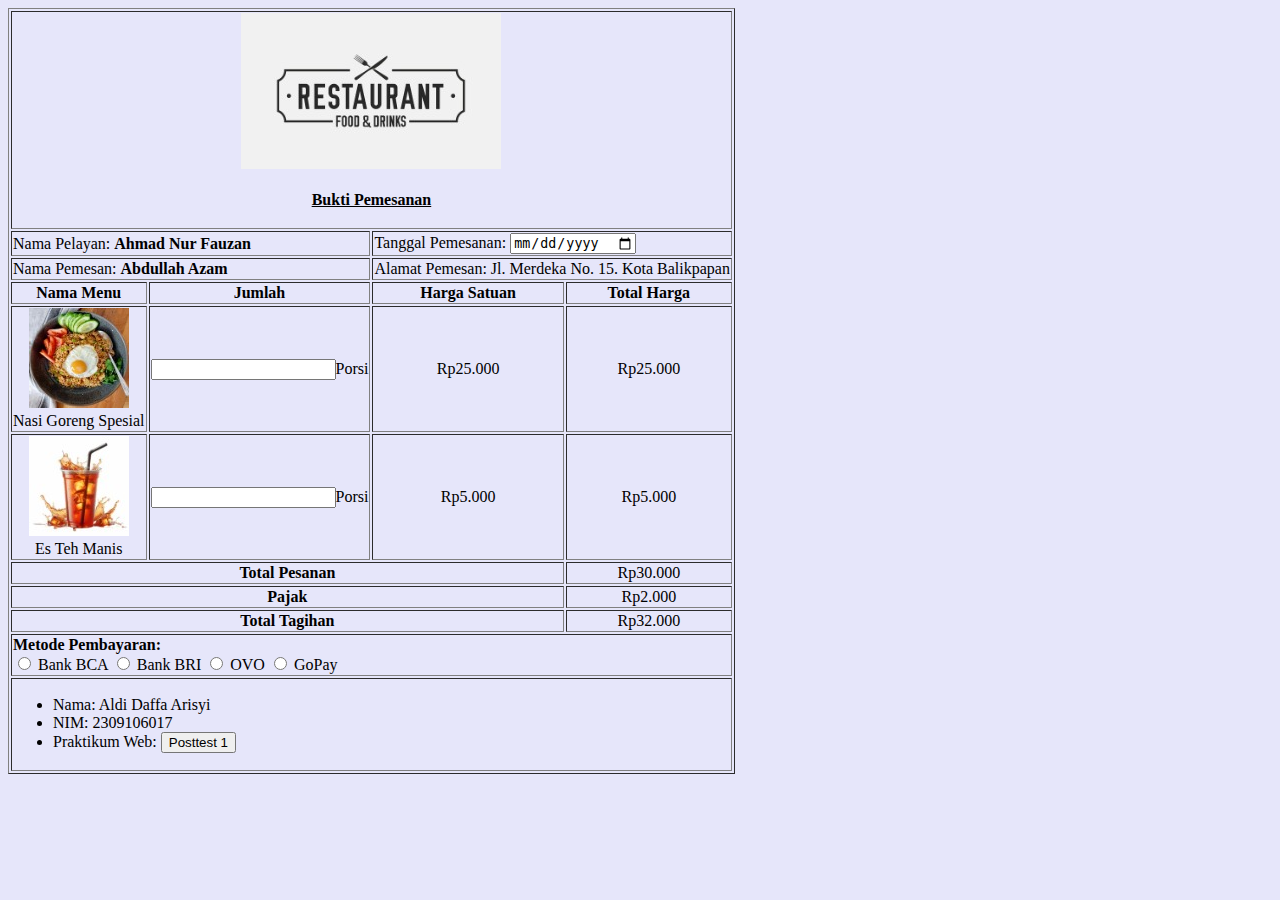
<file: Posttest_WEB_1/index.html>
<!DOCTYPE html>
<html lang="en">
<head>
    <meta charset="UTF-8">
    <meta name="viewport" content="width=device-width, initial-scale=1.0">
    <title>Restaurant Food & Drink</title>
    <link rel="icon" href="logo-resto.jpeg">
</head>
<body style="background-color: lavender;">
    <table border="1">
        <tr>
            <th colspan="4"><img src="logo-resto.jpeg" alt="Logo Restoran"><br><br><u>Bukti Pemesanan</u><br><br></th>
        </tr>
        <tr>
            <th colspan="2" style="text-align: left; font-weight: normal;">Nama Pelayan: <b>Ahmad Nur Fauzan</b></th>
            <th colspan="2" style="text-align: left; font-weight: normal"><form action="">Tanggal Pemesanan: <input type="date"></form></th>
            
        </tr>
        <tr>
            <th colspan="2" style="text-align: left; font-weight: normal">Nama Pemesan: <b>Abdullah Azam</b></th>
            <th colspan="2" style="text-align: left; font-weight: normal">Alamat Pemesan: Jl. Merdeka No. 15. Kota Balikpapan</th>
        </tr>
        <tr>
            <td style="text-align: center;"><b>Nama Menu</b></td>
            <td style="text-align: center;"><b>Jumlah</b></td>
            <td style="text-align: center;"><b>Harga Satuan</b></td>
            <td style="text-align: center;"><b>Total Harga</b></td>
        </tr>
        <tr>
            <td style="text-align: center;"><img src="nasi-goreng.jpeg" alt="Nasi Goreng Spesial"><br>Nasi Goreng Spesial</td>
            <td><form action=""><input type="text">Porsi</form></td>
            <td style="text-align: center;">Rp25.000</td>
            <td style="text-align: center;">Rp25.000</td>
        </tr>
        <tr>
            <td style="text-align: center;"><img src="es-teh-manis.jpeg" alt="Es Teh Manis"><br>Es Teh Manis</td>
            <td><form action=""><input type="text">Porsi</form></td>
            <td style="text-align: center;">Rp5.000</td>
            <td style="text-align: center;">Rp5.000</td>
        </tr>

        <tr><th colspan="3">Total Pesanan</th> <td style="text-align: center;">Rp30.000</td></tr>
        <tr><th colspan="3">Pajak</th> <td style="text-align: center;">Rp2.000</td></tr>
        <tr><th colspan="3">Total Tagihan</th> <td style="text-align: center;">Rp32.000</td></tr>
        
        <tr>
            <th colspan="4" style="text-align: left; font-weight: normal;">
                <b>Metode Pembayaran:</b> <br>
                <form action="">
                    <input type="radio" name="Metode Pembayaran"> Bank BCA
                    <input type="radio" name="Metode Pembayaran"> Bank BRI
                    <input type="radio" name="Metode Pembayaran"> OVO
                    <input type="radio" name="Metode Pembayaran"> GoPay
                </form>
                
            </th>
        </tr>
        <tr>
            <th colspan="4" style="text-align: left; font-weight: normal;">
                <ul>
                    <li>Nama: Aldi Daffa Arisyi</li>
                    <li>NIM: 2309106017</li>
                    <li>Praktikum Web: <a href="https://classroom.google.com/c/NzA1MzMyNzkzODU2/a/NzExMzgzNjYzOTIz/details" target="_blank"><button>Posttest 1</button></a></li>
                </ul>
            </th>
        </tr>
    </table>
</body>
</html>
</file>
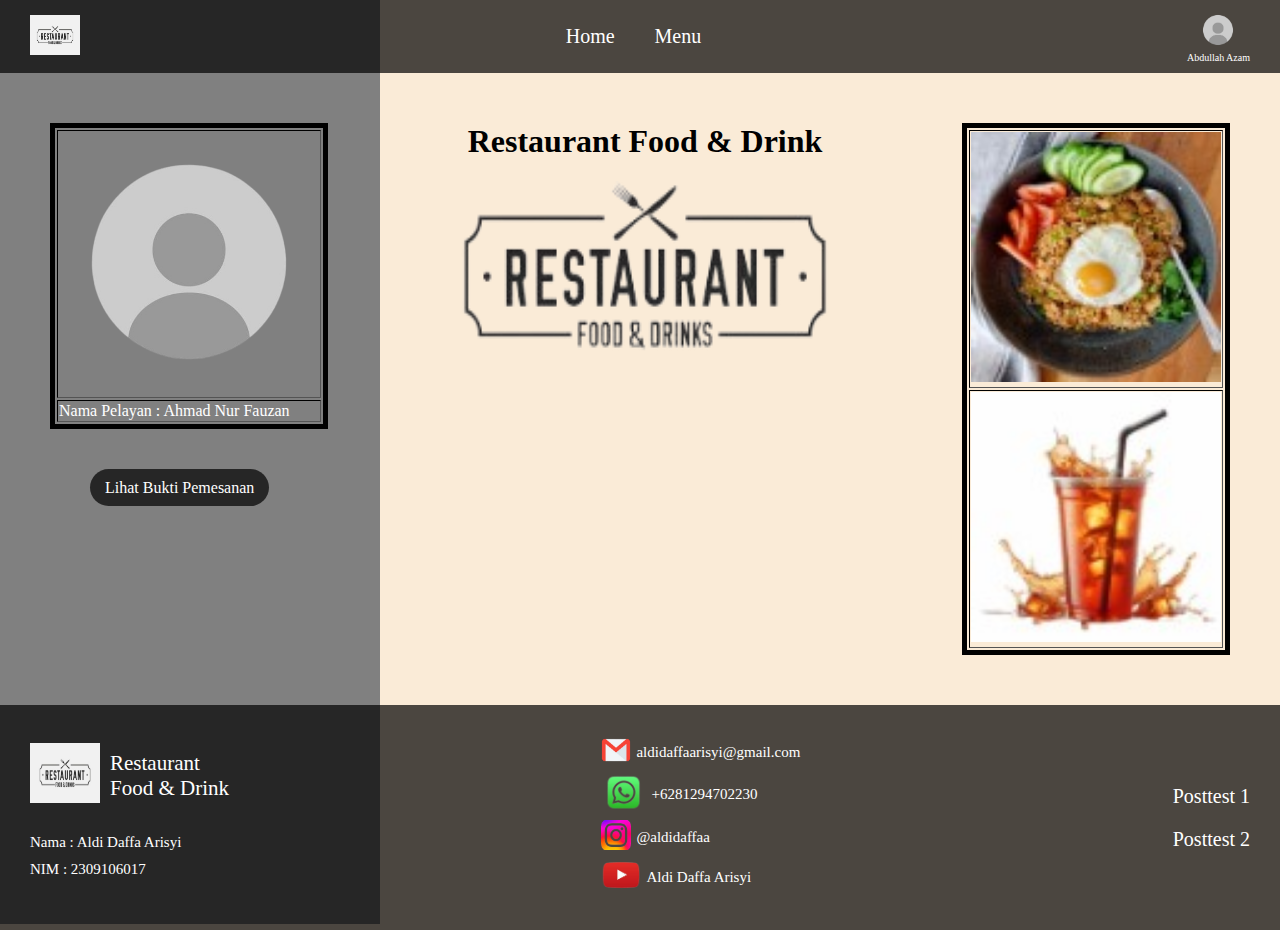
<file: Posttest_WEB_2/index.html>
<!DOCTYPE html>
<html lang="en">
<head>
    <meta charset="UTF-8">
    <meta name="viewport" content="width=device-width, initial-scale=1.0">
    <title>Home</title>
    <link rel="icon" href="assets/logo-resto.jpeg">
    <link rel="stylesheet" href="style/styles.css">
</head>
<body>
    <nav class="header-section">
        <a href="index.html">
            <img src="assets/logo-resto.jpeg" alt="Logo Restaurant" width="50px" height="40px">
        </a>
        
        <menu class="header-list">
            <li class="header-item">
                <a href="index.html">Home</a>
            </li>

            <li class="header-item">
                <a href="menu.html">Menu</a>
            </li>

        </menu>
        
        <a href="profile.html" class="profile">
            <img src="assets/profile.png" alt="Foto Profil" width="40px" height="40px"><br>
            Abdullah Azam
        </a>
    </nav>

    <main class="main-section">
        
        <div class="main-container">
            <div class="side-bar"></div>
            <table border="1" class="main-left-table">
                <tr>
                    <td class="main-profile">
                        <img src="assets/profile.png" alt="Profile Pelayan" width="260px" height="260px">
                    </td>
                </tr>
                <tr>
                    <td>
                        Nama Pelayan : Ahmad Nur Fauzan
                    </td>
                </tr>
            </table>

            <a href="Bukti_Pemesanan.html" class="main-button">Lihat Bukti Pemesanan</a>
        </div>

        <div class="main-container">
            <h1 class="main-title">
                Restaurant Food & Drink
            </h1>
            <img src="assets/logo-resto-no-bag.png" alt="Logo" width="500px" height="180px">
            
                   
        </div>
        
        <div class="main-container">
            <table border="1" class="right-table">
                <tr>
                    <td>
                        <img src="assets/nasi-goreng.jpeg" alt="Nasi Goreng" width="250px" height="250px"><br>
                    </td>
                </tr>
                <tr>
                    <td>
                        <img src="assets/es-teh-manis.jpeg" alt="Es Teh" width="250px" height="250px"><br>
                    </td>
                </tr>
            </table>
        </div>
    </main>
    
    <footer class="footer-section">
        <div class="footer-container">
            <figure class="footer-image">
                <a href="index.html"><img src="assets/logo-resto.jpeg" alt="logo-resto" width="70" height="60"></a>
                <figcaption>
                    Restaurant <br>Food & Drink
                </figcaption>
            </figure>
            <menu class="footer-left-list">
                <li>
                    Nama : Aldi Daffa Arisyi
                </li>
                <li>
                    NIM : 2309106017
                </li>
            </menu>
        </div>
        <div class="footer-container">
            <menu class="footer-center-list">
                <figure class="footer-center-image">
                    <a href="https://mail.google.com/mail/u/0/?tab=rm&ogbl#inbox" target="_blank"><img src="assets/email.png" alt="logo-resto" width="30px" height="30px"></a>
                    <a href="https://mail.google.com/mail/u/0/?tab=rm&ogbl#inbox" target="_blank"><figcaption>aldidaffaarisyi@gmail.com</figcaption></a>
                </figure>
                
                <figure class="footer-center-image">
                    <a href="https://wa.me/+6281294702230" target="_blank"><img src="assets/whatapp.png" alt="logo-resto" width="45px" height="45px" style="right: 10px;"></a>
                    <a href="https://wa.me/+6281294702230" target="_blank"><figcaption>+6281294702230</figcaption></a>
                </figure>

                <figure class="footer-center-image">
                    <a href="https://www.instagram.com/aldidaffaa" target="_blank"><img src="assets/instagram.png" alt="logo-resto" width="30px" height="30px"></a>
                    <a href="https://www.instagram.com/aldidaffaa" target="_blank"><figcaption>@aldidaffaa</figcaption></a>
                </figure>

                <figure class="footer-center-image">
                    <a href="https://www.youtube.com/@aldidaffaarisyi1869" target="_blank"><img src="assets/youtube.png" alt="logo-resto" width="40px" height="40px"></a>
                    <a href="https://www.youtube.com/@aldidaffaarisyi1869" target="_blank"><figcaption>Aldi Daffa Arisyi</figcaption></a>
                </figure>
            
            </menu>
        </div>
        <div class="footer-container">
            <menu class="footer-right-list">
                <li>
                    <a href="https://classroom.google.com/c/NzA1MzMyNzkzODU2/a/NzExMzgzNjYzOTIz/details" target="blank">Posttest 1</a>
                </li>
                <li>
                    <a href="https://classroom.google.com/c/NzA1MzMyNzkzODU2/a/NzA2MTI4ODE2NDYz/details" target="blank">Posttest 2</a>
                </li>
            </menu>
        </div>
    </footer>
</body>
</html>
</file>
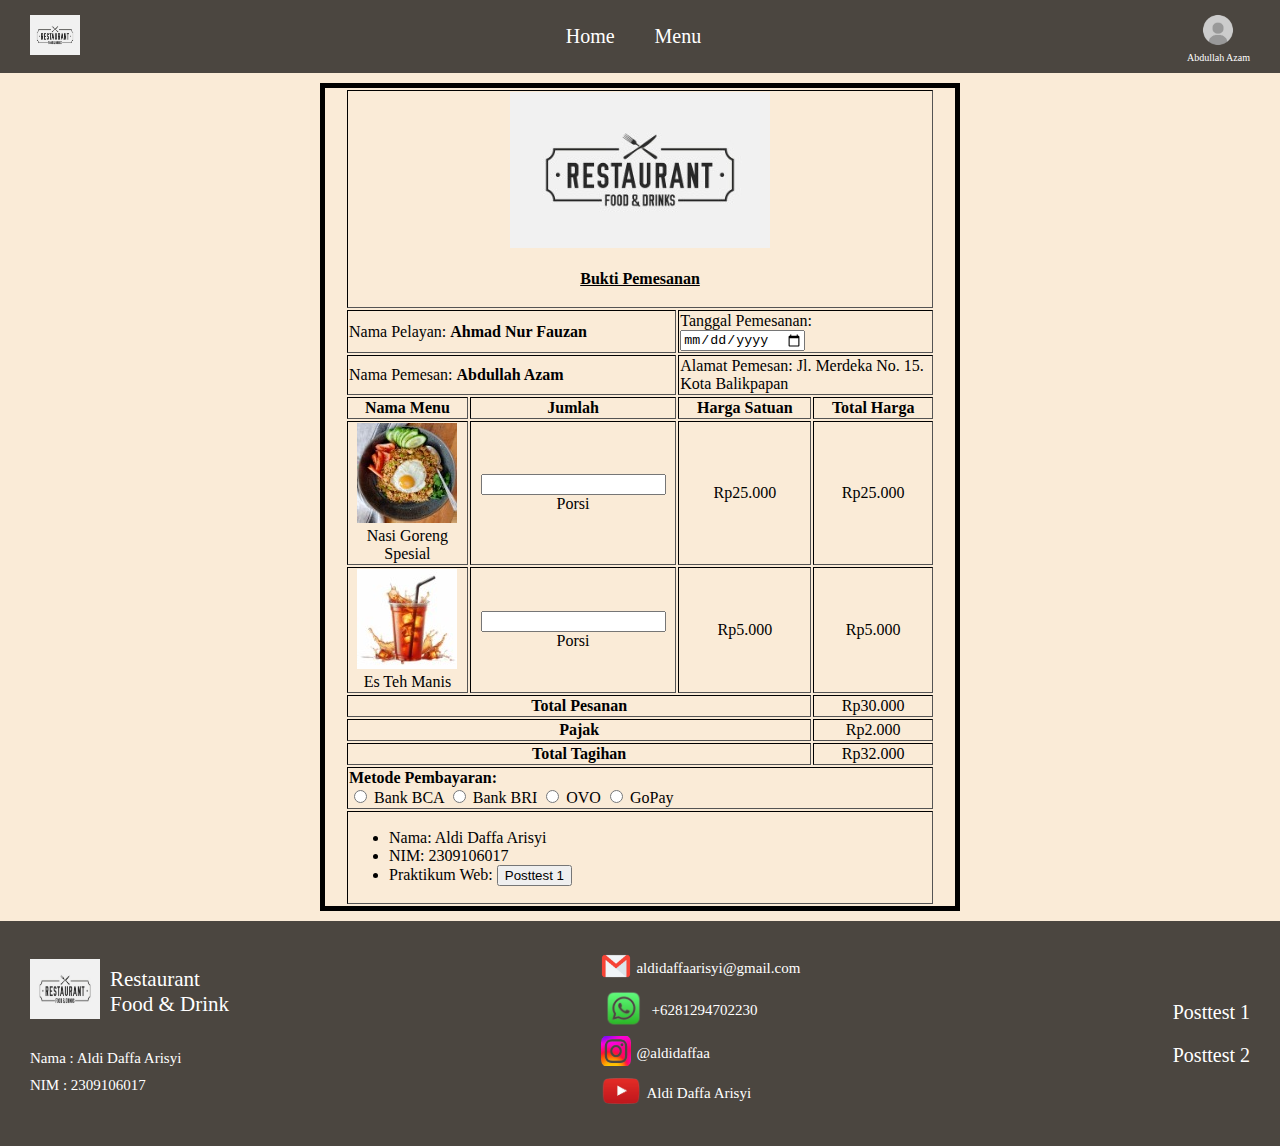
<file: Posttest_WEB_2/Bukti_Pemesanan.html>
<!DOCTYPE html>
<html lang="en">
<head>
    <meta charset="UTF-8">
    <meta name="viewport" content="width=device-width, initial-scale=1.0">
    <title>Pemesanan</title>
    <link rel="icon" href="assets/logo-resto.jpeg">
    <link rel="stylesheet" href="style/styles.css">
</head>
<body>
    <nav class="header-section">
        <a href="index.html">
            <img src="assets/logo-resto.jpeg" alt="Logo Restaurant" width="50px" height="40px">
        </a>
        
        <menu class="header-list">
            <li class="header-item">
                <a href="index.html">Home</a>
            </li>

            <li class="header-item">
                <a href="menu.html">Menu</a>
            </li>

        </menu>
        
        <a href="profile.html" class="profile">
            <img src="assets/profile.png" alt="Foto Profil" width="40px" height="40px"><br>
            Abdullah Azam
        </a>
    </nav>
    
    <table border="1" class="table-section">
        <tr>
            <th colspan="4"><img src="assets/logo-resto.jpeg" alt="Logo Restoran"><br><br><u>Bukti Pemesanan</u><br><br></th>
        </tr>
        <tr>
            <th colspan="2" style="text-align: left; font-weight: normal;">Nama Pelayan: <b>Ahmad Nur Fauzan</b></th>
            <th colspan="2" style="text-align: left; font-weight: normal"><form action="">Tanggal Pemesanan: <input type="date"></form></th>
            
        </tr>
        <tr>
            <th colspan="2" style="text-align: left; font-weight: normal">Nama Pemesan: <b>Abdullah Azam</b></th>
            <th colspan="2" style="text-align: left; font-weight: normal">Alamat Pemesan: Jl. Merdeka No. 15. Kota Balikpapan</th>
        </tr>
        <tr>
            <td style="text-align: center;"><b>Nama Menu</b></td>
            <td style="text-align: center;"><b>Jumlah</b></td>
            <td style="text-align: center;"><b>Harga Satuan</b></td>
            <td style="text-align: center;"><b>Total Harga</b></td>
        </tr>
        <tr>
            <td style="text-align: center;"><img src="assets/nasi-goreng.jpeg" alt="Nasi Goreng Spesial"><br>Nasi Goreng Spesial</td>
            <td><form action=""><input type="text">Porsi</form></td>
            <td style="text-align: center;">Rp25.000</td>
            <td style="text-align: center;">Rp25.000</td>
        </tr>
        <tr>
            <td style="text-align: center;"><img src="assets/es-teh-manis.jpeg" alt="Es Teh Manis"><br>Es Teh Manis</td>
            <td><form action=""><input type="text">Porsi</form></td>
            <td style="text-align: center;">Rp5.000</td>
            <td style="text-align: center;">Rp5.000</td>
        </tr>

        <tr><th colspan="3">Total Pesanan</th> <td style="text-align: center;">Rp30.000</td></tr>
        <tr><th colspan="3">Pajak</th> <td style="text-align: center;">Rp2.000</td></tr>
        <tr><th colspan="3">Total Tagihan</th> <td style="text-align: center;">Rp32.000</td></tr>
        
        <tr>
            <th colspan="4" style="text-align: left; font-weight: normal;">
                <b>Metode Pembayaran:</b> <br>
                <form action="">
                    <input type="radio" name="Metode Pembayaran"> Bank BCA
                    <input type="radio" name="Metode Pembayaran"> Bank BRI
                    <input type="radio" name="Metode Pembayaran"> OVO
                    <input type="radio" name="Metode Pembayaran"> GoPay
                </form>
                
            </th>
        </tr>
        <tr>
            <th colspan="4" style="text-align: left; font-weight: normal;">
                <ul>
                    <li>Nama: Aldi Daffa Arisyi</li>
                    <li>NIM: 2309106017</li>
                    <li>Praktikum Web: <a href="https://classroom.google.com/c/NzA1MzMyNzkzODU2/a/NzExMzgzNjYzOTIz/details" target="_blank"><button>Posttest 1</button></a></li>
                </ul>
            </th>
        </tr>
    </table>

    <footer class="footer-section">
        <div class="footer-container">
            <figure class="footer-image">
                <a href="index.html"><img src="assets/logo-resto.jpeg" alt="logo-resto" width="70" height="60"></a>
                <figcaption>
                    Restaurant <br>Food & Drink
                </figcaption>
            </figure>
            <menu class="footer-left-list">
                <li>
                    Nama : Aldi Daffa Arisyi
                </li>
                <li>
                    NIM : 2309106017
                </li>
            </menu>
        </div>
        <div class="footer-container">
            <menu class="footer-center-list">
                <figure class="footer-center-image">
                    <a href="https://mail.google.com/mail/u/0/?tab=rm&ogbl#inbox" target="_blank"><img src="assets/email.png" alt="logo-resto" width="30px" height="30px"></a>
                    <a href="https://mail.google.com/mail/u/0/?tab=rm&ogbl#inbox" target="_blank"><figcaption>aldidaffaarisyi@gmail.com</figcaption></a>
                </figure>
                
                <figure class="footer-center-image">
                    <a href="https://wa.me/+6281294702230" target="_blank"><img src="assets/whatapp.png" alt="logo-resto" width="45px" height="45px" style="right: 10px;"></a>
                    <a href="https://wa.me/+6281294702230" target="_blank"><figcaption>+6281294702230</figcaption></a>
                </figure>

                <figure class="footer-center-image">
                    <a href="https://www.instagram.com/aldidaffaa" target="_blank"><img src="assets/instagram.png" alt="logo-resto" width="30px" height="30px"></a>
                    <a href="https://www.instagram.com/aldidaffaa" target="_blank"><figcaption>@aldidaffaa</figcaption></a>
                </figure>

                <figure class="footer-center-image">
                    <a href="https://www.youtube.com/@aldidaffaarisyi1869" target="_blank"><img src="assets/youtube.png" alt="logo-resto" width="40px" height="40px"></a>
                    <a href="https://www.youtube.com/@aldidaffaarisyi1869" target="_blank"><figcaption>Aldi Daffa Arisyi</figcaption></a>
                </figure>
            
            </menu>
        </div>
        <div class="footer-container">
            <menu class="footer-right-list">
                <li>
                    <a href="https://classroom.google.com/c/NzA1MzMyNzkzODU2/a/NzExMzgzNjYzOTIz/details" target="blank">Posttest 1</a>
                </li>
                <li>
                    <a href="https://classroom.google.com/c/NzA1MzMyNzkzODU2/a/NzA2MTI4ODE2NDYz/details" target="blank">Posttest 2</a>
                </li>
            </menu>
        </div>
    </footer>
</body>
</html>
</file>
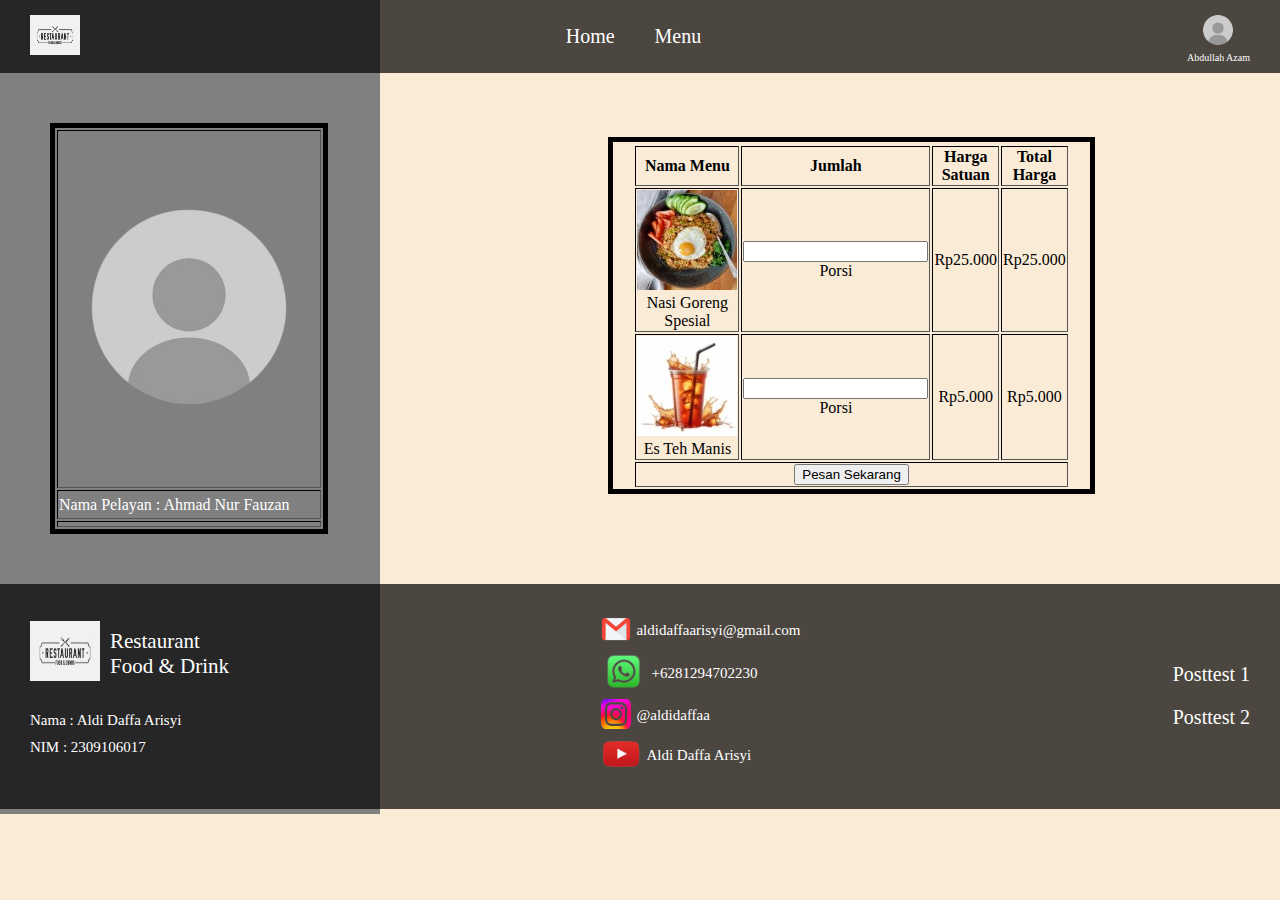
<file: Posttest_WEB_2/menu.html>
<!DOCTYPE html>
<html lang="en">
<head>
    <meta charset="UTF-8">
    <meta name="viewport" content="width=device-width, initial-scale=1.0">
    <title>Menu</title>
    <link rel="icon" href="assets/logo-resto.jpeg">
    <link rel="stylesheet" href="style/styles.css">
</head>
<body>
    <nav class="header-section">
        <a href="index.html">
            <img src="assets/logo-resto.jpeg" alt="Logo Restaurant" width="50px" height="40px">
        </a>
        
        <menu class="header-list">
            <li class="header-item">
                <a href="index.html">Home</a>
            </li>

            <li class="header-item">
                <a href="menu.html">Menu</a>
            </li>

        </menu>
        
        <a href="profile.html" class="profile">
            <img src="assets/profile.png" alt="Foto Profil" width="40px" height="40px"><br>
            Abdullah Azam
        </a>
    </nav>
    
    <div class="menu-side-bar"></div>
    <main class="main-section">
        <div class="main-container"></div>
            <div class="menu-side-bar"></div>
            <table border="1" class="main-left-table">
                <tr>
                    <td class="main-profile">
                        <img src="assets/profile.png" alt="Profile Pelayan" width="260px" height="260px">
                    </td>
                </tr>
                <tr>
                    <td>
                        Nama Pelayan : Ahmad Nur Fauzan
                    </td>
                </tr>
                <tr>
                    <td>
                        
                    </td>
                </tr>
            </table>
        </div>

        <table border="1" class="menu-table">
            <tr></tr>
                <td style="text-align: center;"><b>Nama Menu</b></td>
                <td style="text-align: center;"><b>Jumlah</b></td>
                <td style="text-align: center;"><b>Harga Satuan</b></td>
                <td style="text-align: center;"><b>Total Harga</b></td>
            </tr>
            <tr>
                <td style="text-align: center;"><img src="assets/nasi-goreng.jpeg" alt="Nasi Goreng Spesial" width="100px" height="100px"><br>Nasi Goreng Spesial</td>
                <td><form action=""><input type="text">Porsi</form></td>
                <td style="text-align: center;">Rp25.000</td>
                <td style="text-align: center;">Rp25.000</td>
            </tr>
            <tr>
                <td style="text-align: center;"><img src="assets/es-teh-manis.jpeg" alt="Es Teh Manis" width="100px" height="100px"><br>Es Teh Manis</td>
                <td><form action=""><input type="text">Porsi</form></td>
                <td style="text-align: center;">Rp5.000</td>
                <td style="text-align: center;">Rp5.000</td>
            </tr>
            <th colspan="4" style="text-align: center;"><a href="Bukti_Pemesanan.html"><button>Pesan Sekarang</button></a></th>
        </table>
    </main>
    
    <footer class="footer-section">
        <div class="footer-container">
            <figure class="footer-image">
                <a href="index.html"><img src="assets/logo-resto.jpeg" alt="logo-resto" width="70" height="60"></a>
                <figcaption>
                    Restaurant <br>Food & Drink
                </figcaption>
            </figure>
            <menu class="footer-left-list">
                <li>
                    Nama : Aldi Daffa Arisyi
                </li>
                <li>
                    NIM : 2309106017
                </li>
            </menu>
        </div>
        <div class="footer-container">
            <menu class="footer-center-list">
                <figure class="footer-center-image">
                    <a href="https://mail.google.com/mail/u/0/?tab=rm&ogbl#inbox" target="_blank"><img src="assets/email.png" alt="logo-resto" width="30px" height="30px"></a>
                    <a href="https://mail.google.com/mail/u/0/?tab=rm&ogbl#inbox" target="_blank"><figcaption>aldidaffaarisyi@gmail.com</figcaption></a>
                </figure>
                
                <figure class="footer-center-image">
                    <a href="https://wa.me/+6281294702230" target="_blank"><img src="assets/whatapp.png" alt="logo-resto" width="45px" height="45px" style="right: 10px;"></a>
                    <a href="https://wa.me/+6281294702230" target="_blank"><figcaption>+6281294702230</figcaption></a>
                </figure>

                <figure class="footer-center-image">
                    <a href="https://www.instagram.com/aldidaffaa" target="_blank"><img src="assets/instagram.png" alt="logo-resto" width="30px" height="30px"></a>
                    <a href="https://www.instagram.com/aldidaffaa" target="_blank"><figcaption>@aldidaffaa</figcaption></a>
                </figure>

                <figure class="footer-center-image">
                    <a href="https://www.youtube.com/@aldidaffaarisyi1869" target="_blank"><img src="assets/youtube.png" alt="logo-resto" width="40px" height="40px"></a>
                    <a href="https://www.youtube.com/@aldidaffaarisyi1869" target="_blank"><figcaption>Aldi Daffa Arisyi</figcaption></a>
                </figure>
            
            </menu>
        </div>
        <div class="footer-container">
            <menu class="footer-right-list">
                <li>
                    <a href="https://classroom.google.com/c/NzA1MzMyNzkzODU2/a/NzExMzgzNjYzOTIz/details" target="blank">Posttest 1</a>
                </li>
                <li>
                    <a href="https://classroom.google.com/c/NzA1MzMyNzkzODU2/a/NzA2MTI4ODE2NDYz/details" target="blank">Posttest 2</a>
                </li>
            </menu>
        </div>
    </footer>
</body>
</html>
</file>
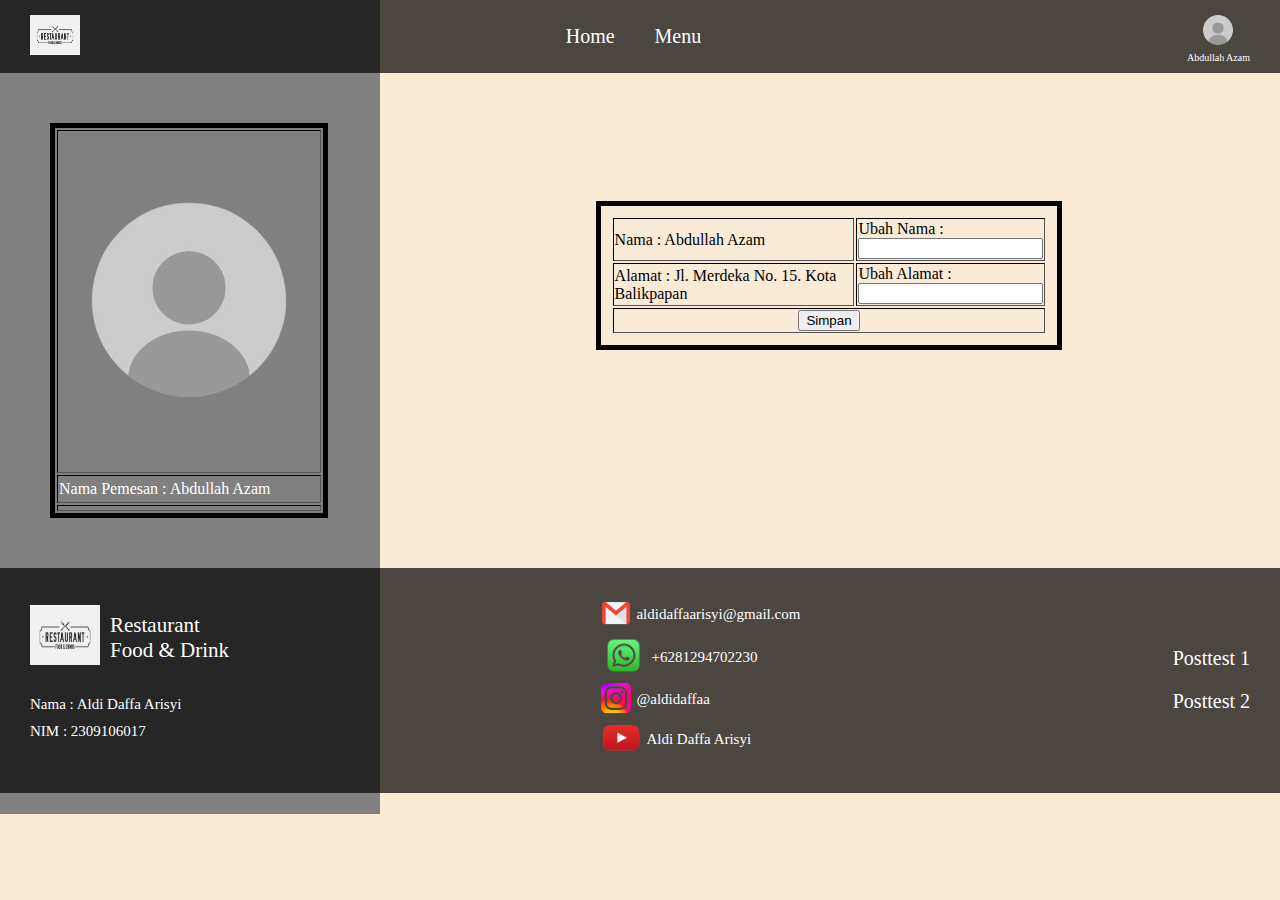
<file: Posttest_WEB_2/profile.html>
<!DOCTYPE html>
<html lang="en">
<head>
    <meta charset="UTF-8">
    <meta name="viewport" content="width=device-width, initial-scale=1.0">
    <title>Profile</title>
    <link rel="icon" href="assets/logo-resto.jpeg">
    <link rel="stylesheet" href="style/styles.css">
</head>
<body>
    <nav class="header-section">
        <a href="index.html">
            <img src="assets/logo-resto.jpeg" alt="Logo Restaurant" width="50px" height="40px">
        </a>
        
        <menu class="header-list">
            <li class="header-item">
                <a href="index.html">Home</a>
            </li>

            <li class="header-item">
                <a href="menu.html">Menu</a>
            </li>

        </menu>
        
        <a href="profile.html" class="profile">
            <img src="assets/profile.png" alt="Foto Profil" width="40px" height="40px"><br>
            Abdullah Azam
        </a>
    </nav>
    
    <div class="menu-side-bar"></div>
    <main class="main-section">
        <div class="main-container"></div>
            <div class="profile-side-bar"></div>
            <table border="1" class="main-left-table">
                <tr>
                    <td class="main-profile">
                        <img src="assets/profile.png" alt="Profile Pelayan" width="260px" height="260px">
                    </td>
                </tr>
                <tr>
                    <td>
                        Nama Pemesan : Abdullah Azam
                    </td>
                </tr>
                <tr>
                    <td>
                        
                    </td>
                </tr>
            </table>
        </div>

        <table border="1" class="profile-table">
            <tr>
                <td style="text-align: left;">Nama : Abdullah Azam</td>
                <td style="text-align: left;">Ubah Nama : <form action=""><input type="text"></form></td>
            </tr>
            <tr>
                <td style="text-align: left">Alamat : Jl. Merdeka No. 15. Kota Balikpapan</td>
                <td style="text-align: left;">Ubah Alamat : <form action=""><input type="text"></form></td>
            </tr>
            <th colspan="2" style="text-align: center;"><a href="index.html"><button>Simpan</button></a></th>
        </table>
    </main>

    <footer class="footer-section">
        <div class="footer-container">
            <figure class="footer-image">
                <a href="index.html"><img src="assets/logo-resto.jpeg" alt="logo-resto" width="70" height="60"></a>
                <figcaption>
                    Restaurant <br>Food & Drink
                </figcaption>
            </figure>
            <menu class="footer-left-list">
                <li>
                    Nama : Aldi Daffa Arisyi
                </li>
                <li>
                    NIM : 2309106017
                </li>
            </menu>
        </div>
        <div class="footer-container">
            <menu class="footer-center-list">
                <figure class="footer-center-image">
                    <a href="https://mail.google.com/mail/u/0/?tab=rm&ogbl#inbox" target="_blank"><img src="assets/email.png" alt="logo-resto" width="30px" height="30px"></a>
                    <a href="https://mail.google.com/mail/u/0/?tab=rm&ogbl#inbox" target="_blank"><figcaption>aldidaffaarisyi@gmail.com</figcaption></a>
                </figure>
                
                <figure class="footer-center-image">
                    <a href="https://wa.me/+6281294702230" target="_blank"><img src="assets/whatapp.png" alt="logo-resto" width="45px" height="45px" style="right: 10px;"></a>
                    <a href="https://wa.me/+6281294702230" target="_blank"><figcaption>+6281294702230</figcaption></a>
                </figure>

                <figure class="footer-center-image">
                    <a href="https://www.instagram.com/aldidaffaa" target="_blank"><img src="assets/instagram.png" alt="logo-resto" width="30px" height="30px"></a>
                    <a href="https://www.instagram.com/aldidaffaa" target="_blank"><figcaption>@aldidaffaa</figcaption></a>
                </figure>

                <figure class="footer-center-image">
                    <a href="https://www.youtube.com/@aldidaffaarisyi1869" target="_blank"><img src="assets/youtube.png" alt="logo-resto" width="40px" height="40px"></a>
                    <a href="https://www.youtube.com/@aldidaffaarisyi1869" target="_blank"><figcaption>Aldi Daffa Arisyi</figcaption></a>
                </figure>
            
            </menu>
        </div>
        <div class="footer-container">
            <menu class="footer-right-list">
                <li>
                    <a href="https://classroom.google.com/c/NzA1MzMyNzkzODU2/a/NzExMzgzNjYzOTIz/details" target="blank">Posttest 1</a>
                </li>
                <li>
                    <a href="https://classroom.google.com/c/NzA1MzMyNzkzODU2/a/NzA2MTI4ODE2NDYz/details" target="blank">Posttest 2</a>
                </li>
            </menu>
        </div>
    </footer>
</body>
</html>
</file>
<file: Posttest_WEB_2/style/styles.css>
body{
    margin: 0;
    background-color: antiquewhite;
}

header{
    position: fixed;
}

.header-section{
    display: flex;
    padding: 10px 30px;
    align-items: center;
    background-color: rgba(0, 0, 0, 0.7);
    justify-content: space-between;
    position: sticky;
    z-index: 1;
}

.header-list{
    list-style-type: none;
    margin: 0;
    padding: 0;
    font-size:20px;
    font-weight: 500;
}

.header-item{
    float: left;
    margin-left: 20px;
    margin-right: 20px;
}

a,
.header-item .footer-right-list{
    text-decoration: none;
    color: white;
}

.main-section{
    display: flex;
    justify-content: space-between;
}

.main-title{
    color: black;
    margin-top: 50px;
    text-align: center;
}

.main-image{
    margin-top: 10px;  
    text-align: center;
}

.main-button{
    margin-left: 90px;
    background-color: rgba(0, 0, 0, 0.7);
    padding: 10px 15px;
    border-radius: 30px;
    position: relative;
}

.main-left-table{
    margin: 50px;
    border: 5px solid black;
    z-index: 1;
    position: relative;
    color: white;
}

.image-center{
    display: flex;
    align-items: center;
    margin-top: 20px;
}

.right-table{
    margin: 50px;
    border: 5px solid black;
    text-align: center;
}

.footer-section{
    display: flex;
    padding: 10px 30px;
    align-items: center;
    background-color: rgba(0, 0, 0, 0.7);
    justify-content: space-between;
    position: sticky;
}

.footer-image{
    display: flex;
    align-items: center;
    gap: 10px;
    font-size: 21px;
    font-weight: 500;
    color: white;
    margin: 0;
    margin-bottom: 25px;
}

.footer-left-list{
    list-style-type: none;
    font-size: 15px;
    font-weight: 500;
    display: flex;
    gap: 10px;
    flex-direction: column;
    color: white;
    padding-left: 0;
}

.footer-center-list{
    list-style-type: none;
    font-size: 20px;
    font-weight: 500;
    display: flex;
    gap: 0;
    flex-direction: column;
    color: white;
}

.footer-right-list{
    list-style-type: none;
    font-size: 20px;
    font-weight: 500;
    gap: 20px;
    display: flex;
    flex-direction: column;
    text-align: left;
}

.profile{
    text-align: center;
    font-size: 10px;
}

.table-section{
    text-align: center;
    border: 5px solid black;
    margin: 10px;
    padding-left: 20px;
    padding-right: 20px;
    margin-left: 25%;
    margin-right: 25%;
    align-items: center;
    position: relative;
}

.side-bar{
    position: absolute;
    width: 380px;
    height: 924px;
    background-color: grey;
    z-index: 0;
    top: 0;
}

.menu-side-bar{
    position: absolute;
    width: 380px;
    height: 814px;
    background-color: grey;
    z-index: 0;
    top: 0;
}

.profile-side-bar{
    position: absolute;
    width: 380px;
    height: 812px;
    background-color: grey;
    z-index: 0;
    top: 0;
}

.menu-table{
    text-align: center;
    border: 5px solid black;
    margin: 10px;
    padding-left: 20px;
    padding-right: 20px;
    margin-left: 18%;
    margin-right: 45%;
    margin-top: 5%;
    margin-bottom: 7%;
    align-items: center;
    position: relative;
}

.profile-table{
    text-align: center;
    border: 5px solid black;
    margin: 10px;
    padding: 10px;
    margin-left: 17%;
    margin-right: 17%;
    margin-top: 10%;
    margin-bottom: 17%;
    align-items: center;
    position: sticky;
}

.footer-center-image{
    display: flex;
    align-items: center;
    gap: 5px;
    font-size: 15px;
    font-weight: 500;
    color: white;
    margin: 0;
    margin-bottom: 1px;
}
@media (max-width: 768px) {
    nav {
        flex-direction: column;
        align-items: flex-start;
    }

    .header-list {
        flex-direction: column;
        gap: 10px;
    }

    main {
        flex-direction: column;
        align-items: center;
    }

    footer {
        flex-direction: column;
        align-items: center;
        text-align: center;
    }
}

@media (max-width: 480px) {
    nav {
        text-align: center;
    }

    .profile {
        flex-direction: column;
    }

    .main-container {
        padding: 10px;
    }

    footer {
        padding: 10px;
    }
}
</file>
